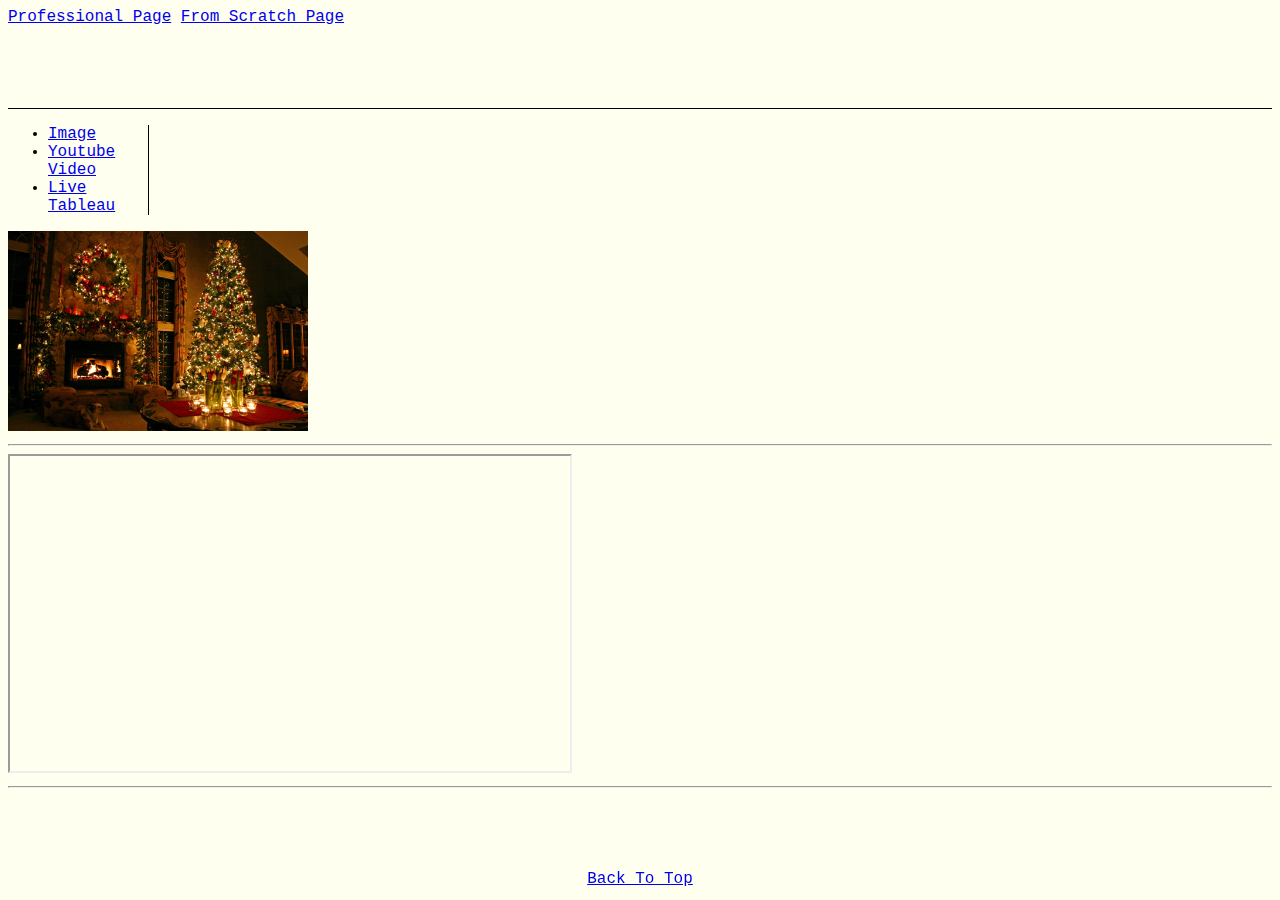
<file: html/scratch.html>
<!DOCTYPE html>
<html lang="en">
<head>
    <meta charset="UTF-8">
    <meta http-equiv="X-UA-Compatible" content="IE=edge">
    <meta name="viewport" content="width=device-width, initial-scale=1.0">
    <title>From Scratch</title>
    <link href="../css/scratch.css" rel="stylesheet" />
</head>
<body>
    <div class="header">
        <a href="../index.html" id="top">Professional Page</a>
        <a href="#">From Scratch Page</a>
    </div>    
    
        <div>
            <ul class="leftmenu">
                <li class="menuitem"><a href="#Image">Image</a></li>
                <li class="menuitem"><a href="#you">Youtube Video</a></li>
                <li class="menuitem"><a href="#live">Live Tableau</a></li>
            </ul>
        </div>
     <!-- Image-->
     <div class="mainbody" id="Image">
            <img src="../assets/img/christmas.jpg" height="200" alt="Merry Christmas!">
            
    </div>
    </section>
    <hr class="m-0" />
    <!-- Youtube Video-->
    <div class="mainbody" id="you">
        
            <iframe width="560" height="315" src="https://www.youtube.com/embed/GJzYFF1HgKM" title="YouTube video player" allow="accelerometer; autoplay; clipboard-write; encrypted-media; gyroscope; picture-in-picture" allowfullscreen></iframe>
    </div>
    </section>
    <hr class="m-0" />
    <!-- Live Tableau-->
    <div class="mainbody" id="live">
    
            <div class='tableauPlaceholder' id='viz1671250780667' style='position: relative'><noscript><a href='#'><img alt=' ' src='https:&#47;&#47;public.tableau.com&#47;static&#47;images&#47;NB&#47;NBALordsoftheRings&#47;LordsoftheRings&#47;1_rss.png' style='border: none' /></a></noscript><object class='tableauViz'  style='display:none;'><param name='host_url' value='https%3A%2F%2Fpublic.tableau.com%2F' /> <param name='embed_code_version' value='3' /> <param name='site_root' value='' /><param name='name' value='NBALordsoftheRings&#47;LordsoftheRings' /><param name='tabs' value='no' /><param name='toolbar' value='yes' /><param name='static_image' value='https:&#47;&#47;public.tableau.com&#47;static&#47;images&#47;NB&#47;NBALordsoftheRings&#47;LordsoftheRings&#47;1.png' /> <param name='animate_transition' value='yes' /><param name='display_static_image' value='yes' /><param name='display_spinner' value='yes' /><param name='display_overlay' value='yes' /><param name='display_count' value='yes' /><param name='language' value='en-US' /></object></div>                <script type='text/javascript'>                    var divElement = document.getElementById('viz1671250780667');                    var vizElement = divElement.getElementsByTagName('object')[0];                    vizElement.style.width='7200px';vizElement.style.height='777px';                    var scriptElement = document.createElement('script');                    scriptElement.src = 'https://public.tableau.com/javascripts/api/viz_v1.js';                    vizElement.parentNode.insertBefore(scriptElement, vizElement);                </script>
         </div>
    </div> 
<div class="footer">
    <a href="#top">Back To Top</a>
</div>
            
</body>
</html>
</file>
<file: css/scratch.css>
body{
    font-family: 'Courier New', Courier, monospace;
    font-size: medium;
    color: black;
    background-color: ivory;
}
.header{
    top: 5px ;
    left: 5px ;
    right: 5px ;
    height: 100px ;
    border-bottom: solid 1px black;
}

.leftmenu{
    top: 114px ;
    left: 5px ;
    width: 100px ;
    bottom: 39px ;
    padding-top: 40 px;
    border-right: solid 1px black;
}

.mainbody{
    top: 114px ;
    left: 114px ;
    right: 114px ;
    bottom: 39px ;
    padding-right: 5px;
}

.footer{
    bottom: 5px ;
    left: 5px ;
    right: 5px ;
    height: 25px ;
    font-size: 16px;
    color: black;
    text-align: center;
    padding-top: 15px;
    position: fixed;
}
</file>
